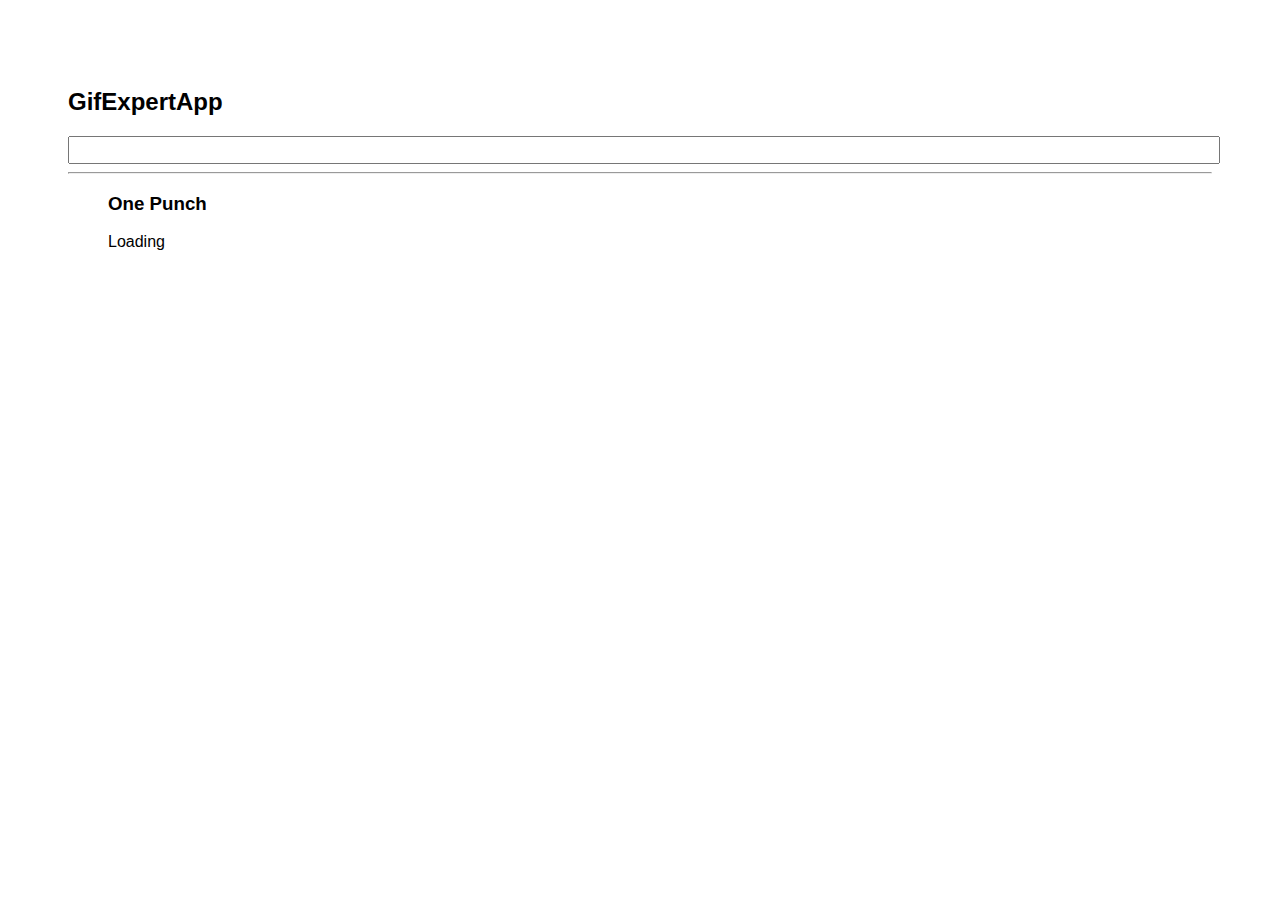
<file: docs/index.html>
<!doctype html>
<html lang="en">

<head>
    <meta charset="utf-8" />
    <link rel="icon" href="./favicon.ico" />
    <meta name="viewport" content="width=device-width,initial-scale=1" />
    <meta name="theme-color" content="#000000" />
    <meta name="description" content="Web site created using create-react-app" />
    <link rel="apple-touch-icon" href="./logo192.png" />
    <link rel="manifest" href="./manifest.json" />
    <link rel="stylesheet" href="https://cdnjs.cloudflare.com/ajax/libs/animate.css/4.1.1/animate.min.css" />
    <title>React App</title>
    <link href="./static/css/main.764c3765.chunk.css" rel="stylesheet">
</head>

<body><noscript>You need to enable JavaScript to run this app.</noscript>
    <div id="app"></div>
    <script>!function (e) { function r(r) { for (var n, p, f = r[0], i = r[1], l = r[2], c = 0, s = []; c < f.length; c++)p = f[c], Object.prototype.hasOwnProperty.call(o, p) && o[p] && s.push(o[p][0]), o[p] = 0; for (n in i) Object.prototype.hasOwnProperty.call(i, n) && (e[n] = i[n]); for (a && a(r); s.length;)s.shift()(); return u.push.apply(u, l || []), t() } function t() { for (var e, r = 0; r < u.length; r++) { for (var t = u[r], n = !0, f = 1; f < t.length; f++) { var i = t[f]; 0 !== o[i] && (n = !1) } n && (u.splice(r--, 1), e = p(p.s = t[0])) } return e } var n = {}, o = { 1: 0 }, u = []; function p(r) { if (n[r]) return n[r].exports; var t = n[r] = { i: r, l: !1, exports: {} }; return e[r].call(t.exports, t, t.exports, p), t.l = !0, t.exports } p.m = e, p.c = n, p.d = function (e, r, t) { p.o(e, r) || Object.defineProperty(e, r, { enumerable: !0, get: t }) }, p.r = function (e) { "undefined" != typeof Symbol && Symbol.toStringTag && Object.defineProperty(e, Symbol.toStringTag, { value: "Module" }), Object.defineProperty(e, "__esModule", { value: !0 }) }, p.t = function (e, r) { if (1 & r && (e = p(e)), 8 & r) return e; if (4 & r && "object" == typeof e && e && e.__esModule) return e; var t = Object.create(null); if (p.r(t), Object.defineProperty(t, "default", { enumerable: !0, value: e }), 2 & r && "string" != typeof e) for (var n in e) p.d(t, n, function (r) { return e[r] }.bind(null, n)); return t }, p.n = function (e) { var r = e && e.__esModule ? function () { return e.default } : function () { return e }; return p.d(r, "a", r), r }, p.o = function (e, r) { return Object.prototype.hasOwnProperty.call(e, r) }, p.p = "/"; var f = this["webpackJsonpgif-expert-app"] = this["webpackJsonpgif-expert-app"] || [], i = f.push.bind(f); f.push = r, f = f.slice(); for (var l = 0; l < f.length; l++)r(f[l]); var a = i; t() }([])</script>
    <script src="./static/js/2.b5d0f97d.chunk.js"></script>
    <script src="./static/js/main.f0a26566.chunk.js"></script>
</body>

</html>
</file>
<file: docs/static/css/main.764c3765.chunk.css>
*{font-family:Arial,Helvetica,sans-serif}body{padding:60px}input{color:grey;font-size:1.2rem;width:100%}.card-grid{display:flex;flex-direction:row;flex-wrap:wrap}.card{align-content:center;border:1px solid grey;border-radius:6px;margin-bottom:10px;margin-right:10px;overflow:hidden}.card p{padding:5px;text-align:center}.card img{max-height:170px}
/*# sourceMappingURL=main.764c3765.chunk.css.map */
</file>
